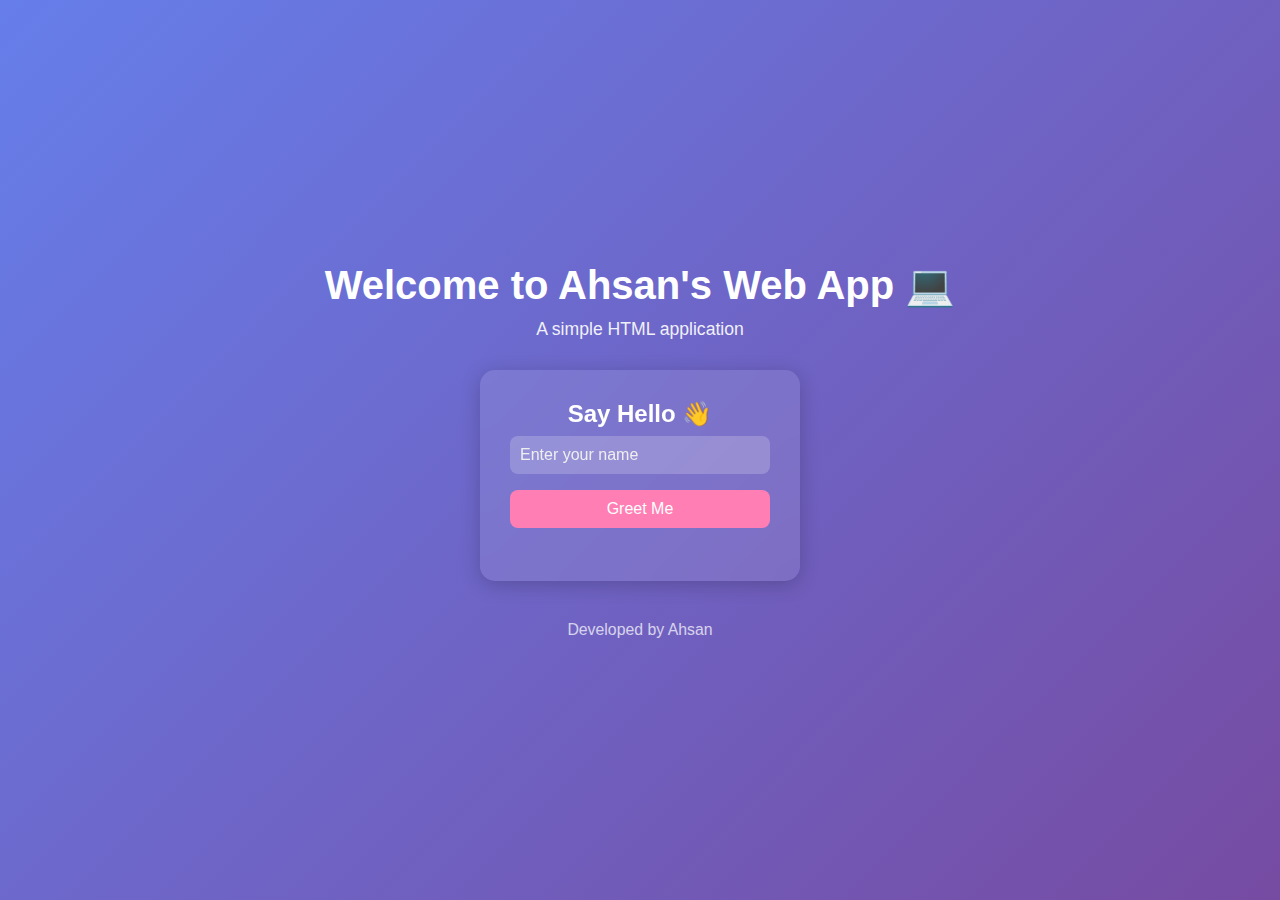
<file: simple_webapp.html>
<!DOCTYPE html>
<html lang="en">
<head>
  <meta charset="UTF-8">
  <meta name="viewport" content="width=device-width, initial-scale=1.0">
  <title>Ahsan's Web App</title>
  <style>
    * {
      margin: 0;
      padding: 0;
      box-sizing: border-box;
      font-family: "Poppins", sans-serif;
    }

    body {
      background: linear-gradient(135deg, #667eea, #764ba2);
      color: #fff;
      min-height: 100vh;
      display: flex;
      flex-direction: column;
      align-items: center;
      justify-content: center;
      text-align: center;
    }

    header {
      margin-bottom: 30px;
    }

    h1 {
      font-size: 2.5em;
      margin-bottom: 10px;
    }

    p {
      font-size: 1.1em;
      opacity: 0.9;
    }

    .card {
      background: rgba(255, 255, 255, 0.1);
      padding: 30px;
      border-radius: 15px;
      box-shadow: 0 4px 20px rgba(0, 0, 0, 0.2);
      width: 320px;
      backdrop-filter: blur(10px);
    }

    input, button {
      width: 100%;
      padding: 10px;
      margin: 8px 0;
      border: none;
      border-radius: 8px;
      font-size: 1em;
    }

    input {
      background: rgba(255, 255, 255, 0.2);
      color: #fff;
    }

    input::placeholder {
      color: #eee;
    }

    button {
      background: #ff7eb3;
      color: #fff;
      cursor: pointer;
      transition: 0.3s;
    }

    button:hover {
      background: #ff5277;
    }

    footer {
      margin-top: 40px;
      font-size: 0.9em;
      opacity: 0.8;
    }
  </style>
</head>
<body>

  <header>
    <h1>Welcome to Ahsan's Web App 💻</h1>
    <p>A simple HTML application</p>
  </header>

  <div class="card">
    <h2>Say Hello 👋</h2>
    <input type="text" id="username" placeholder="Enter your name">
    <button onclick="greetUser()">Greet Me</button>
    <p id="greeting" style="margin-top:15px; font-weight:600;"></p>
  </div>

  <footer>
    <p>Developed by Ahsan</p>
  </footer>

  <script>
    function greetUser() {
      const name = document.getElementById("username").value;
      const greeting = document.getElementById("greeting");
      if (name.trim() === "") {
        greeting.textContent = "Please enter your name!";
      } else {
        greeting.textContent = `Hello, ${name}! 👋 Welcome to Ahsan's Web App.`;
      }
    }
  </script>

</body>
</html>
</file>
